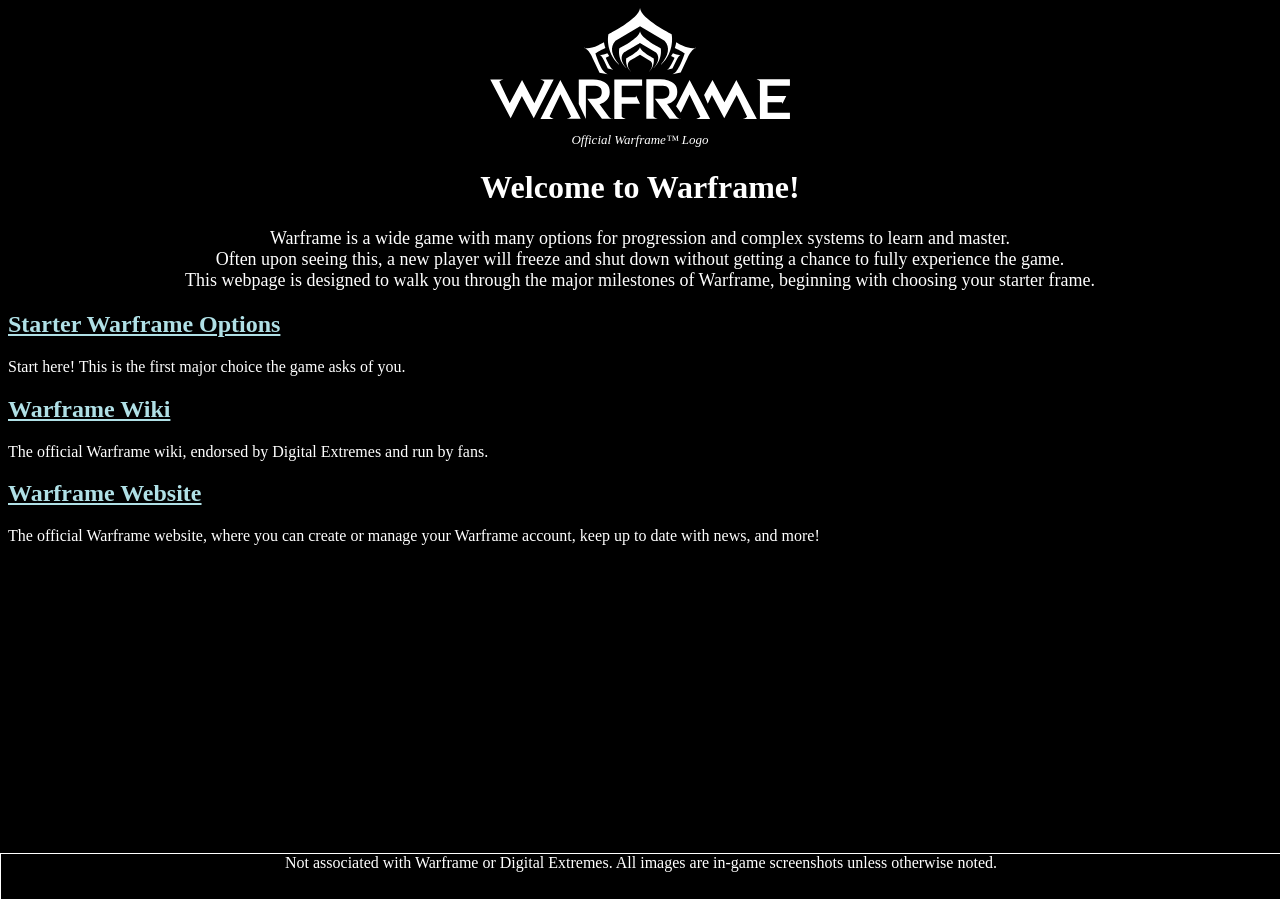
<file: index.html>
<!DOCTYPE html>
<html lang="en">
    <!--
File: landing.html
GUI Assignment: Creating Your First Web Page - Introduction to Warframe
Hector Vazquez, UMass Lowell Computer Science, Hector_Vazquez@student.uml.edu
-->
    <head>
        <meta charset="utf-8">
        <title>Introduction to Warframe</title>
        <link rel="stylesheet" href="css/style.css">
    </head>
    <body>
        <img src="images/warframe-logo-white.png" alt="Warframe Logo White" id="logo"> <!--Sourced from warframe.com, official Warframe logo-->
        <div id="caption">
            <p>Official Warframe&trade; Logo</p>
        </div>
        <h1> Welcome to Warframe!</h1>
        <div id="landing">
            <p> Warframe is a wide game with many options for progression and complex systems to learn and master. <br />
                Often upon seeing this, a new player will freeze and shut down without getting a chance to fully experience the game. <br />
                This webpage is designed to walk you through the major milestones of Warframe, beginning with choosing your starter frame. <br />
            
            </p>
        </div>
        <div id="landingLinks">
            <h2><a href="starters.html"> Starter Warframe Options</a></h2>
            <p>Start here! This is the first major choice the game asks of you. <br /></p>
            <h2><a href="https://wiki.warframe.com">Warframe Wiki</a></h2>
            <p>The official Warframe wiki, endorsed by Digital Extremes and run by fans.<br /></p>
            <h2><a href="https://www.warframe.com">Warframe Website</a></h2>
            <p>The official Warframe website, where you can create or manage your Warframe account, keep up to date with news, and more!<br /></p>
        </div>
    </body>
    <div id="footer">
        Not associated with Warframe or Digital Extremes. All images are in-game screenshots unless otherwise noted.
    </div>
<!-- <script src="script.js"></script> -->
</html>
</file>
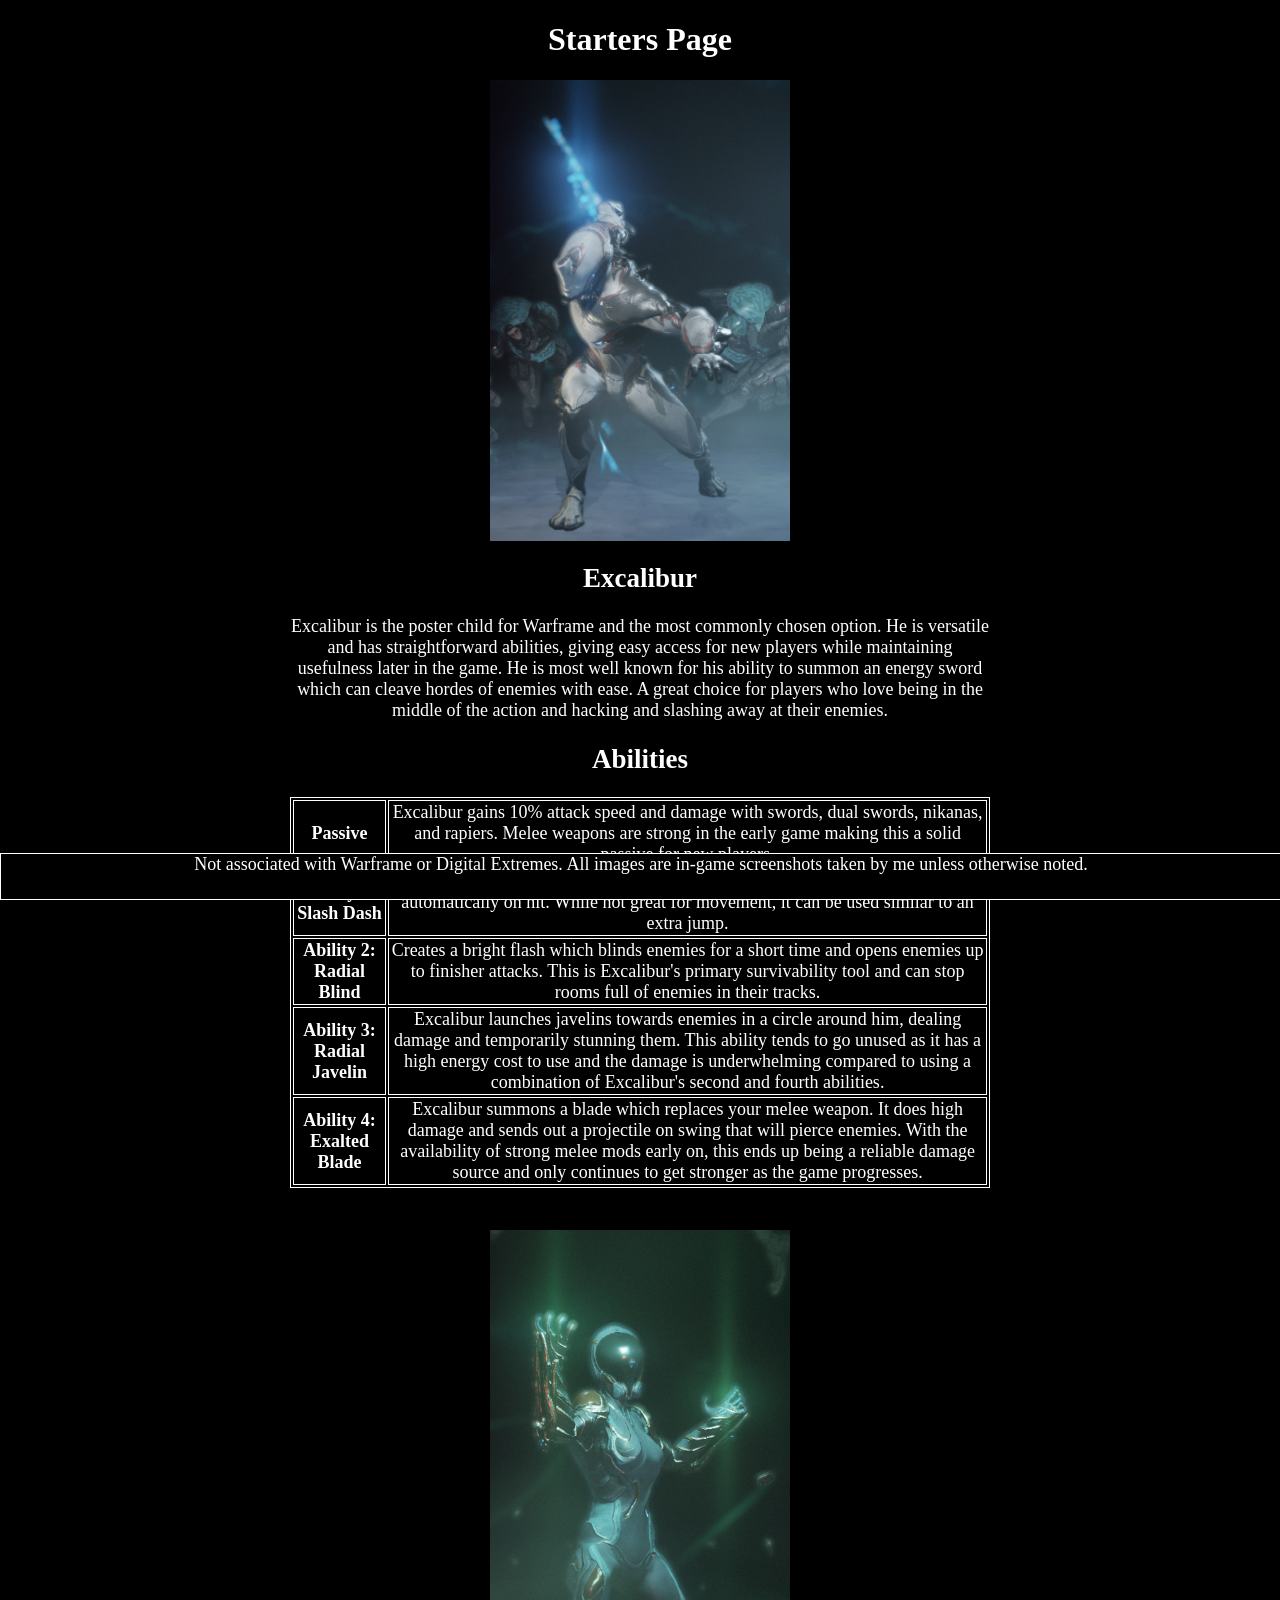
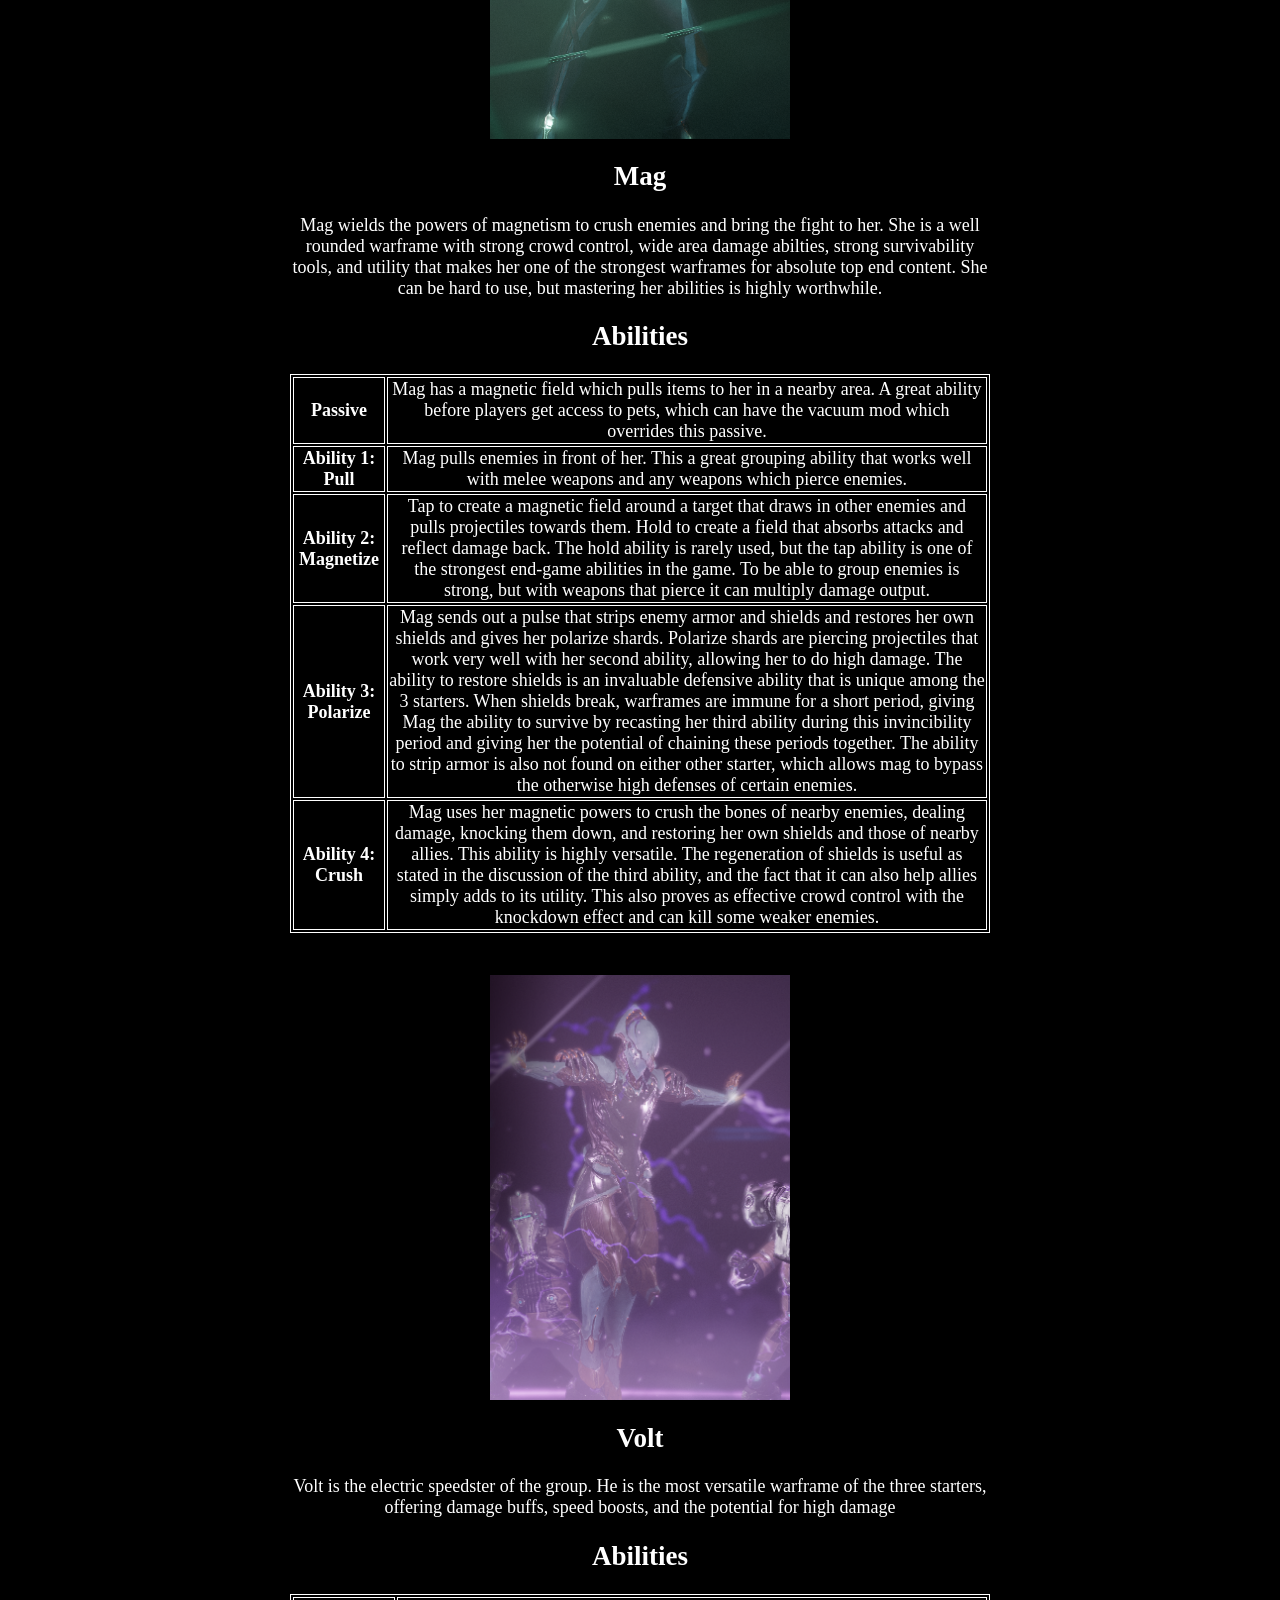
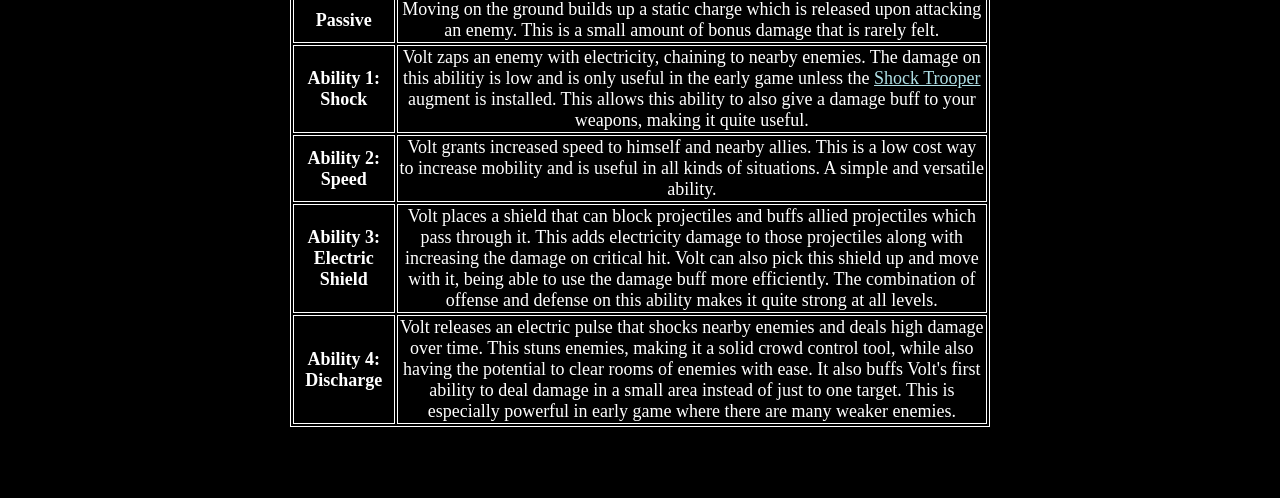
<file: starters.html>
<!DOCTYPE html>
<html lang="en">
    <!--
File: starters.html
GUI Assignment: Creating Your First Web Page - Explanation of Starter Warframes
Hector Vazquez, UMass Lowell Computer Science, Hector_Vazquez@student.uml.edu
-->
<head>
    <meta charset="utf-8">
    <title>Introduction to Warframe - Starters</title>
    <link rel="stylesheet" href="css/style.css">
</head>
<body>
<h1>Starters Page</h1>
<div id="starter">
    <img src="images/excal.png" alt="Excalibur Image" width="300" id="starterimg">
    <h2>Excalibur<br /></h2>
    <div id="starterpg">
        <p>Excalibur is the poster child for Warframe and the most commonly chosen option. He is versatile and has straightforward abilities, 
            giving easy access for new players while maintaining usefulness later in the game. He is most well known for his ability to summon
            an energy sword which can cleave hordes of enemies with ease. A great choice for players who love being in the middle of the action
            and hacking and slashing away at their enemies. <br />
        </p>
</div>

<div id="startertable">
    <h2>Abilities</h2>
    <table>
        <tr>
            <th>Passive</th>
            <td>Excalibur gains 10% attack speed and damage with swords, dual swords, nikanas, and rapiers. Melee weapons are strong in the early game making this a solid passive for new players.</td>
        </tr>
        <tr>
            <th>Ability 1: Slash Dash</th>
            <td>Performs a dashing attack that damages enemies. Will link to multiple enemies automatically on hit. While not great for movement, it can be used similar to an extra jump.</td>
        </tr>
        <tr>
            <th>Ability 2: Radial Blind</th>
            <td>Creates a bright flash which blinds enemies for a short time and opens enemies up to finisher attacks. This is Excalibur's primary survivability tool and can stop rooms full of enemies in their tracks.</td>
        </tr>
        <tr>
            <th>Ability 3: Radial Javelin</th>
            <td>Excalibur launches javelins towards enemies in a circle around him, dealing damage and temporarily stunning them. This ability tends to go unused as it has a high energy cost to use and the damage is underwhelming compared to using a combination of Excalibur's second and fourth abilities.</td>
        </tr>
        <tr>
            <th>Ability 4: Exalted Blade</th>
            <td>Excalibur summons a blade which replaces your melee weapon. It does high damage and sends out a projectile on swing that will pierce enemies. With the availability of strong melee mods early on, this ends up being a reliable damage source and only continues to get stronger as the game progresses.</td>
        </tr>
    </table>
</div>

<br />
<br />


<div id="starter">
    <img src="images/mag.png" alt="Mag Image" width="300" id="starterimg">
    <h2>Mag<br /></h2>
    <div id="starterpg">
        <p>Mag wields the powers of magnetism to crush enemies and bring the fight to her. She is a well rounded warframe with strong crowd control, 
            wide area damage abilties, strong survivability tools, and utility that makes her one of the strongest warframes for absolute top end content.
            She can be hard to use, but mastering her abilities is highly worthwhile. <br />
        </p>
</div>

<div id="startertable">
    <h2>Abilities</h2>
    <table>
        <tr>
            <th>Passive</th>
            <td>Mag has a magnetic field which pulls items to her in a nearby area. A great ability before players get access to pets, which can have the vacuum mod which overrides this passive.</td>
        </tr>
        <tr>
            <th>Ability 1: Pull</th>
            <td>Mag pulls enemies in front of her. This a great grouping ability that works well with melee weapons and any weapons which pierce enemies.</td>
        </tr>
        <tr>
            <th>Ability 2: Magnetize</th>
            <td>Tap to create a magnetic field around a target that draws in other enemies and pulls projectiles towards them. Hold to create a field that absorbs attacks and reflect damage back.
                The hold ability is rarely used, but the tap ability is one of the strongest end-game abilities in the game. To be able to group enemies is strong, but with weapons
                that pierce it can multiply damage output.
            </td>
        </tr>
        <tr>
            <th>Ability 3: Polarize</th>
            <td>Mag sends out a pulse that strips enemy armor and shields and restores her own shields and gives her polarize shards. Polarize shards are piercing projectiles that work
                very well with her second ability, allowing her to do high damage. The ability to restore shields is an invaluable defensive ability that is unique among the 3 starters.
                When shields break, warframes are immune for a short period, giving Mag the ability to survive by recasting her third ability during this invincibility period and
                giving her the potential of chaining these periods together. The ability to strip armor is also not found on either other starter, which allows mag to bypass the
                otherwise high defenses of certain enemies.
            </td>
        </tr>
        <tr>
            <th>Ability 4: Crush</th>
            <td>Mag uses her magnetic powers to crush the bones of nearby enemies, dealing damage, knocking them down, and restoring her own shields and those of nearby allies.
                This ability is highly versatile. The regeneration of shields is useful as stated in the discussion of the third ability, and the fact that it can also help allies
                simply adds to its utility. This also proves as effective crowd control with the knockdown effect and can kill some weaker enemies.
            </td>
        </tr>
    </table>
</div>

<br />
<br />

<div id="starter">
    <img src="images/volt.png" alt="Volt Image" width="300" id="starterimg">
    <h2>Volt<br /></h2>
    <div id="starterpg">
        <p>Volt is the electric speedster of the group. He is the most versatile warframe of the three starters, offering damage buffs, speed boosts,
            and the potential for high damage <br />
        </p>
</div>

<div id="startertable">
    <h2>Abilities</h2>
    <table>
        <tr>
            <th>Passive</th>
            <td>Moving on the ground builds up a static charge which is released upon attacking an enemy. This is a small amount of bonus damage that is rarely felt.</td>
        </tr>
        <tr>
            <th>Ability 1: Shock</th>
            <td>Volt zaps an enemy with electricity, chaining to nearby enemies. The damage on this abilitiy is low and is only useful in the early game unless the <a href="https://wiki.warframe.com/w/Shock_Trooper">Shock Trooper</a> augment is installed.
                This allows this ability to also give a damage buff to your weapons, making it quite useful.
            </td>
        </tr>
        <tr>
            <th>Ability 2: Speed</th>
            <td>Volt grants increased speed to himself and nearby allies. This is a low cost way to increase mobility and is useful in all kinds of situations. A simple
                and versatile ability.
            </td>
        </tr>
        <tr>
            <th>Ability 3: Electric Shield</th>
            <td>Volt places a shield that can block projectiles and buffs allied projectiles which pass through it. This adds electricity damage to those projectiles along with
                increasing the damage on critical hit. Volt can also pick this shield up and move with it, being able to use the damage buff more efficiently. The combination
                of offense and defense on this ability makes it quite strong at all levels.
            </td>
        </tr>
        <tr>
            <th>Ability 4: Discharge</th>
            <td>Volt releases an electric pulse that shocks nearby enemies and deals high damage over time. This stuns enemies, making it a solid crowd control tool, while
                also having the potential to clear rooms of enemies with ease. It also buffs Volt's first ability to deal damage in a small area instead of just to one target.
                This is especially powerful in early game where there are many weaker enemies.
            </td>
        </tr>
    </table>
</div>

<br />
<br />
<br />
</body>
<div id="footer">
    Not associated with Warframe or Digital Extremes. All images are in-game screenshots taken by me unless otherwise noted.
</div>
</html>
</file>
<file: css/style.css>
body { /*stuff for the bulk of the page*/
    background-color: black;
    color: white
}

/* Make the links lighter colors for visibility*/
:link {
    color: powderblue;
}

:visited {
    color: violet;
}

h1 {    /* all h1 headers should be centered*/
    text-align: center;
}

#logo { /*Specifically for warframe logo, learned from https://www.w3schools.com/howto/howto_css_image_center.asp*/
    display: block;
    margin-left: auto;
    margin-right: auto;
}

#landing { /*Landing page welcome text*/
    text-align: center;
    font-size: large;
}

#caption { /*Caption text for images*/
    text-align: center;
    font-size: small;
    font-style: italic;
}

#footer { /*For making static footer, pretty much trial and errored this*/
    position: fixed;
    left: 0;
    bottom: 0;
    width: 100%;
    height: 5%;
    background-color: black;
    color: white;
    text-align: center;
    border: 1px solid white;
}

#starter { /*starter page warframe name/description*/
    text-align: center;
    font-size: large;
}

#starterpg { /*starter page description paragraphs*/
    display: block;
    margin-left: auto;
    margin-right: auto;
    max-width: 700px;
}

#starterimg { /*images of starter warframes*/
    display: block;
    margin-left: auto;
    margin-right: auto;
    max-width: 100%;
    max-height: auto;
}

#startertable { /*tables explaining starter abilities*/
    display: block;
    margin-left: auto;
    margin-right: auto;
    max-width: 700px;
    text-align: center;
    font-size: large;
    table { /*full table*/
        border: 1px solid white;
    }
    th { /*only headers, aka ability names*/
        max-width: 28.57%;
        border: 1px solid white;
    }
    td { /*ability descriptions*/
        max-width: 71.43%;
        border: 1px solid white;
    }
}
</file>
